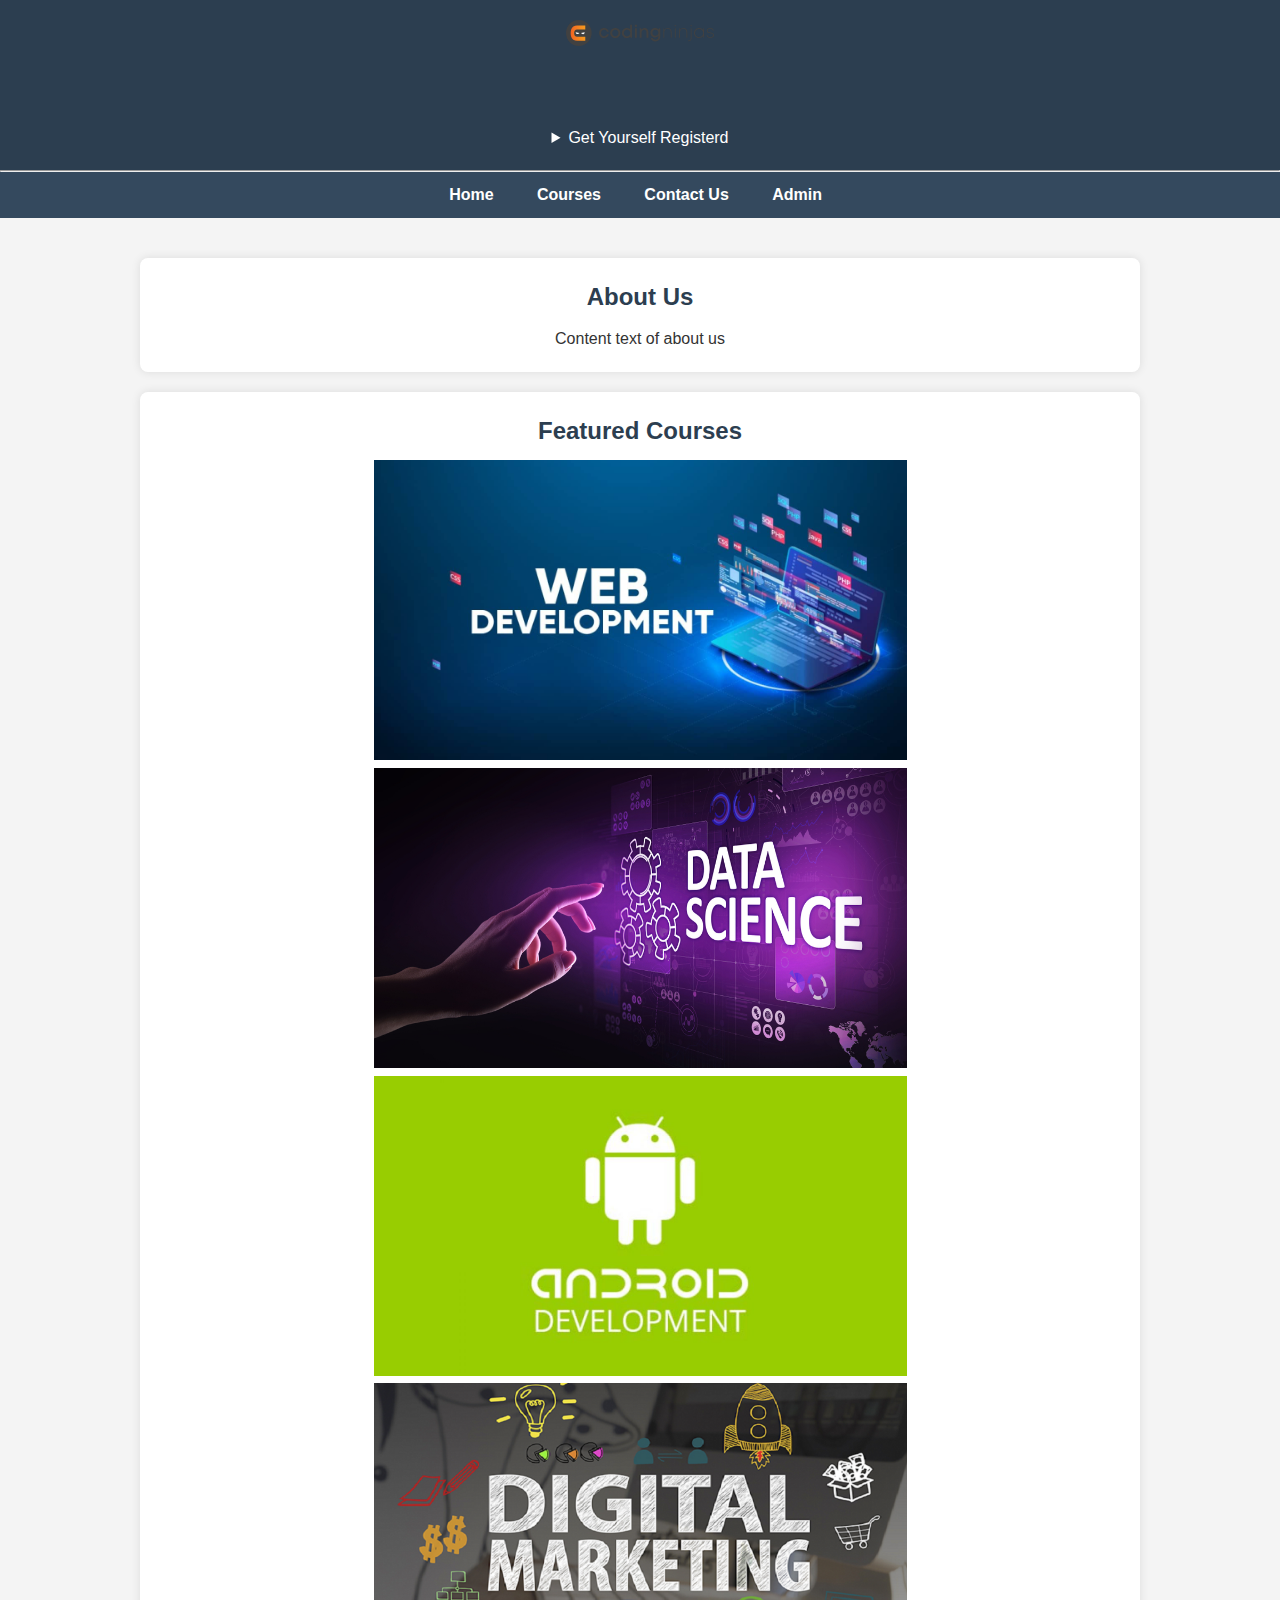
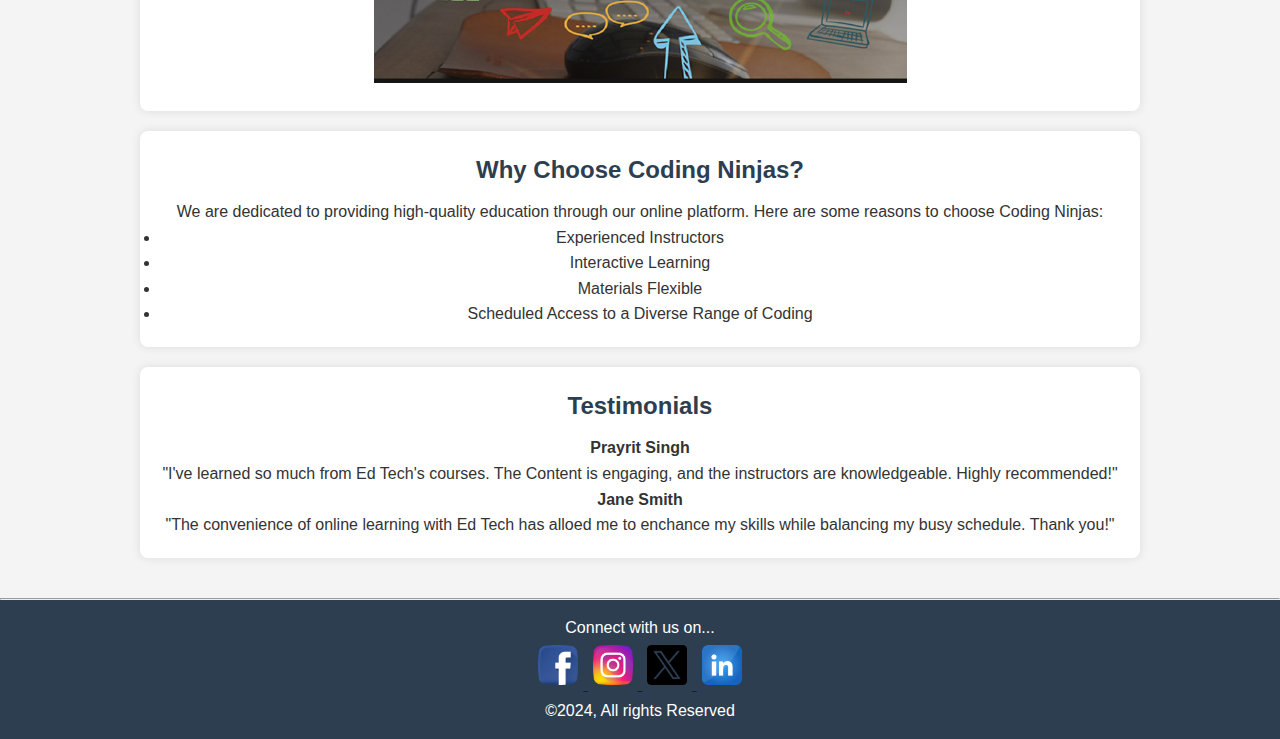
<file: index.html>
<!DOCTYPE html>
<html lang="en">

<head>
    <meta charset="UTF-8">
    <meta name="viewport" content="width=device-width, initial-scale=1.0">
    <meta name="description" content="Coding Nijas Courses">
    <meta name="keywords" content="Web Development,Android Development,Data Science,Digital Marketing">
    <meta name="author" content="Gowtham Sai Kumar">
    <link rel="stylesheet" href="style.css">
    

    <title>Coding Ninjas - Home</title>
</head>

<body>
    <header>
        <a href="index.html">
            <img src="../Multimedia/new_cn_logo.svg" alt="Coding Ninjas Logo" >
        </a>
        <h1>Welcome to Coding Ninjas</h1>
        <details>
            <summary>Get Yourself Registerd</summary>
            <ul>
                <li> <a href="login.html">Already have an account</a></li>
                <li> <a href="register.html">Register</a></li>
            </ul>
        </details>
    </header>
    <hr />
    <nav>
        <a href="index.html">Home</a>&nbsp;&nbsp;
        <a href="courses.html">Courses</a>&nbsp;&nbsp;
        <a href="contact.html">Contact Us</a>&nbsp;&nbsp;
        <a href="admin.html">Admin</a>&nbsp;&nbsp;
    </nav>

    <main>

        <section>
            <h2>About Us</h2>
            <p>
                Content text of about us
            </p>
        </section>

        <section>
            <h2>Featured Courses</h2>
            <a href="courses.html#course1">
                <img src="../Multimedia/Web_development.jpg" alt="Web development" width="533" height="300">
            </a>
            <a href="courses.html#course2">
                <img src="../Multimedia/data-science.jpg" alt="Data Science" width="533" height="300">
            </a>
            <a href="courses.html#course3">
                <img src="../Multimedia/android_development.jpg" alt="Android development" width="533" height="300">
            </a>
            <a href="courses.html#course4">
                <img src="../Multimedia/Digital_Marketing.png" alt="Digital Marketing" width="533" height="300">
            </a>
        </section>
        <section>
            <h2>Why Choose Coding Ninjas?</h2>
            <p>
                We are dedicated to providing high-quality education through our online platform. Here are some reasons
                to choose Coding Ninjas:
            </p>
            <ul>
                <li>Experienced Instructors</li>
                <li>Interactive Learning</li>
                <li>Materials Flexible</li>
                <li>Scheduled Access to a Diverse Range of Coding</li>
            </ul>

        </section>
        <section>
            <h2>Testimonials</h2>
            <dl>
                <dt><B>Prayrit Singh</B></dt>
                <blockquote>
                    <dd>
                        "I've learned so much from Ed Tech's courses.
                        The Content is engaging, and the instructors are knowledgeable. Highly recommended!"
                    </dd>
                </blockquote>

            </dl>
            <dl>
                <dt><B>Jane Smith</B></dt>
                <blockquote>
                    <dd>
                        "The convenience of online learning with Ed Tech has alloed me to enchance my skills while
                        balancing my busy schedule. Thank you!"
                    </dd>
                </blockquote>

            </dl>
        </section>
    </main>


    <hr />

    <footer>
        <p>Connect with us on...</p>
        <a href="https://www.facebook.com/codingninjas/" target="_blank"><img src="../Multimedia/facebook.png"
                width="40px">
        </a>
        <a href="https://www.instagram.com/coding.ninjas/?hl=en" target="_blank"><img src="../Multimedia/instagram.png"
                width="40px">
        </a>
        <a href="https://x.com/codingninjasoff" target="_blank"><img src="../Multimedia/twitter.png" width="40px">
        </a>
        <a href="https://www.linkedin.com/school/codingninjas/" target="_blank"><img src="../Multimedia/linkedin.png"
                width="40px">
        </a>

        <p>&copy;2024, All rights Reserved</p>

</body>

</footer>

</html>
</file>
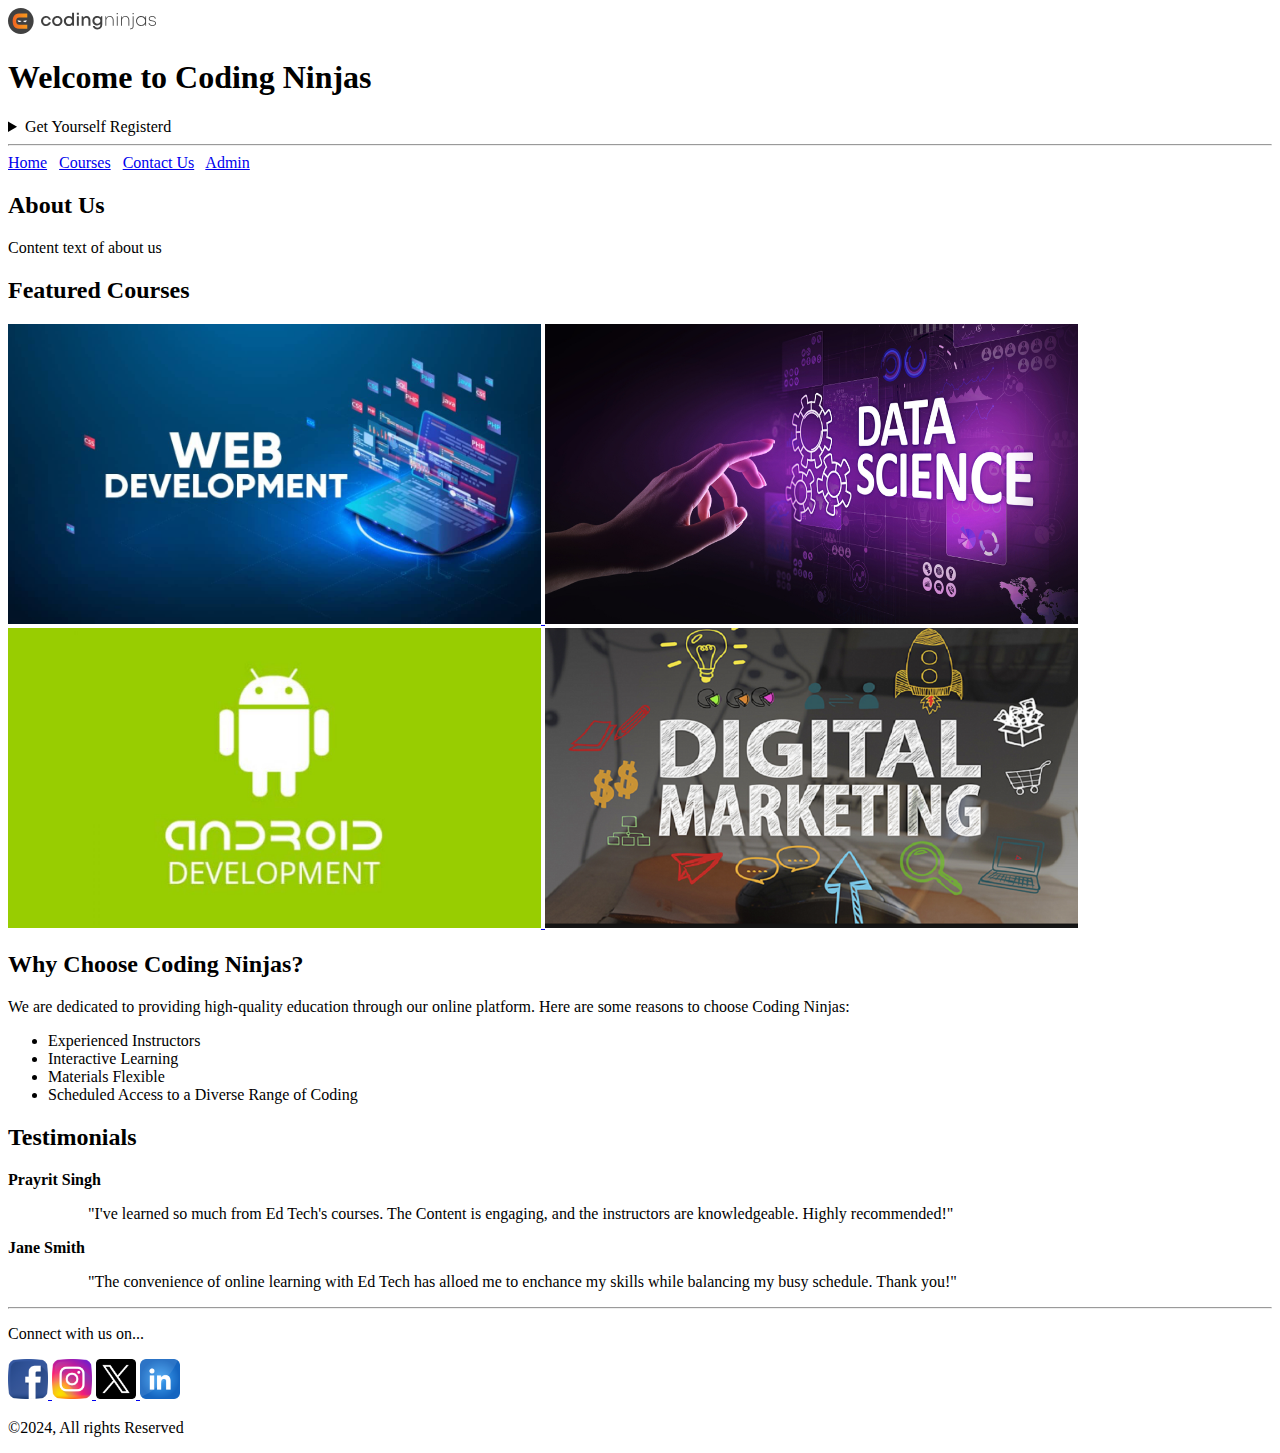
<file: Pages/index.html>
<!DOCTYPE html>
<html lang="en">

<head>
    <meta charset="UTF-8">
    <meta name="viewport" content="width=device-width, initial-scale=1.0">
    <meta name="description" content="Coding Nijas Courses">
    <meta name="keywords" content="Web Development,Android Development,Data Science,Digital Marketing">
    <meta name="author" content="Gowtham Sai Kumar">
    

    <title>Coding Ninjas - Home</title>
</head>

<body>
    <header>
        <a href="index.html">
            <img src="../Multimedia/new_cn_logo.svg" alt="Coding Nijas Logo" >
        </a>
        <h1>Welcome to Coding Ninjas</h1>
        <details>
            <summary>Get Yourself Registerd</summary>
            <ul>
                <li> <a href="login.html">Already have an account</a></li>
                <li> <a href="register.html">Register</a></li>
            </ul>
        </details>
    </header>
    <hr />
    <nav>
        <a href="index.html">Home</a>&nbsp;&nbsp;
        <a href="courses.html">Courses</a>&nbsp;&nbsp;
        <a href="contact.html">Contact Us</a>&nbsp;&nbsp;
        <a href="admin.html">Admin</a>&nbsp;&nbsp;
    </nav>

    <main>

        <section>
            <h2>About Us</h2>
            <p>
                Content text of about us
            </p>
        </section>

        <section>
            <h2>Featured Courses</h2>
            <a href="courses.html#course1">
                <img src="../Multimedia/Web_development.jpg" alt="Web development" width="533" height="300">
            </a>
            <a href="courses.html#course2">
                <img src="../Multimedia/data-science.jpg" alt="Data Science" width="533" height="300">
            </a>
            <a href="courses.html#course3">
                <img src="../Multimedia/android_development.jpg" alt="Android development" width="533" height="300">
            </a>
            <a href="courses.html#course4">
                <img src="../Multimedia/Digital_Marketing.png" alt="Digital Marketing" width="533" height="300">
            </a>
        </section>
        <section>
            <h2>Why Choose Coding Ninjas?</h2>
            <p>
                We are dedicated to providing high-quality education through our online platform. Here are some reasons
                to choose Coding Ninjas:
            </p>
            <ul>
                <li>Experienced Instructors</li>
                <li>Interactive Learning</li>
                <li>Materials Flexible</li>
                <li>Scheduled Access to a Diverse Range of Coding</li>
            </ul>

        </section>
        <section>
            <h2>Testimonials</h2>
            <dl>
                <dt><B>Prayrit Singh</B></dt>
                <blockquote>
                    <dd>
                        "I've learned so much from Ed Tech's courses.
                        The Content is engaging, and the instructors are knowledgeable. Highly recommended!"
                    </dd>
                </blockquote>

            </dl>
            <dl>
                <dt><B>Jane Smith</B></dt>
                <blockquote>
                    <dd>
                        "The convenience of online learning with Ed Tech has alloed me to enchance my skills while
                        balancing my busy schedule. Thank you!"
                    </dd>
                </blockquote>

            </dl>
        </section>
    </main>


    <hr />

    <footer>
        <p>Connect with us on...</p>
        <a href="https://www.facebook.com/codingninjas/" target="_blank"><img src="../Multimedia/facebook.png"
                width="40px">
        </a>
        <a href="https://www.instagram.com/coding.ninjas/?hl=en" target="_blank"><img src="../Multimedia/instagram.png"
                width="40px">
        </a>
        <a href="https://x.com/codingninjasoff" target="_blank"><img src="../Multimedia/twitter.png" width="40px">
        </a>
        <a href="https://www.linkedin.com/school/codingninjas/" target="_blank"><img src="../Multimedia/linkedin.png"
                width="40px">
        </a>

        <p>&copy;2024, All rights Reserved</p>

</body>

</footer>

</html>
</file>
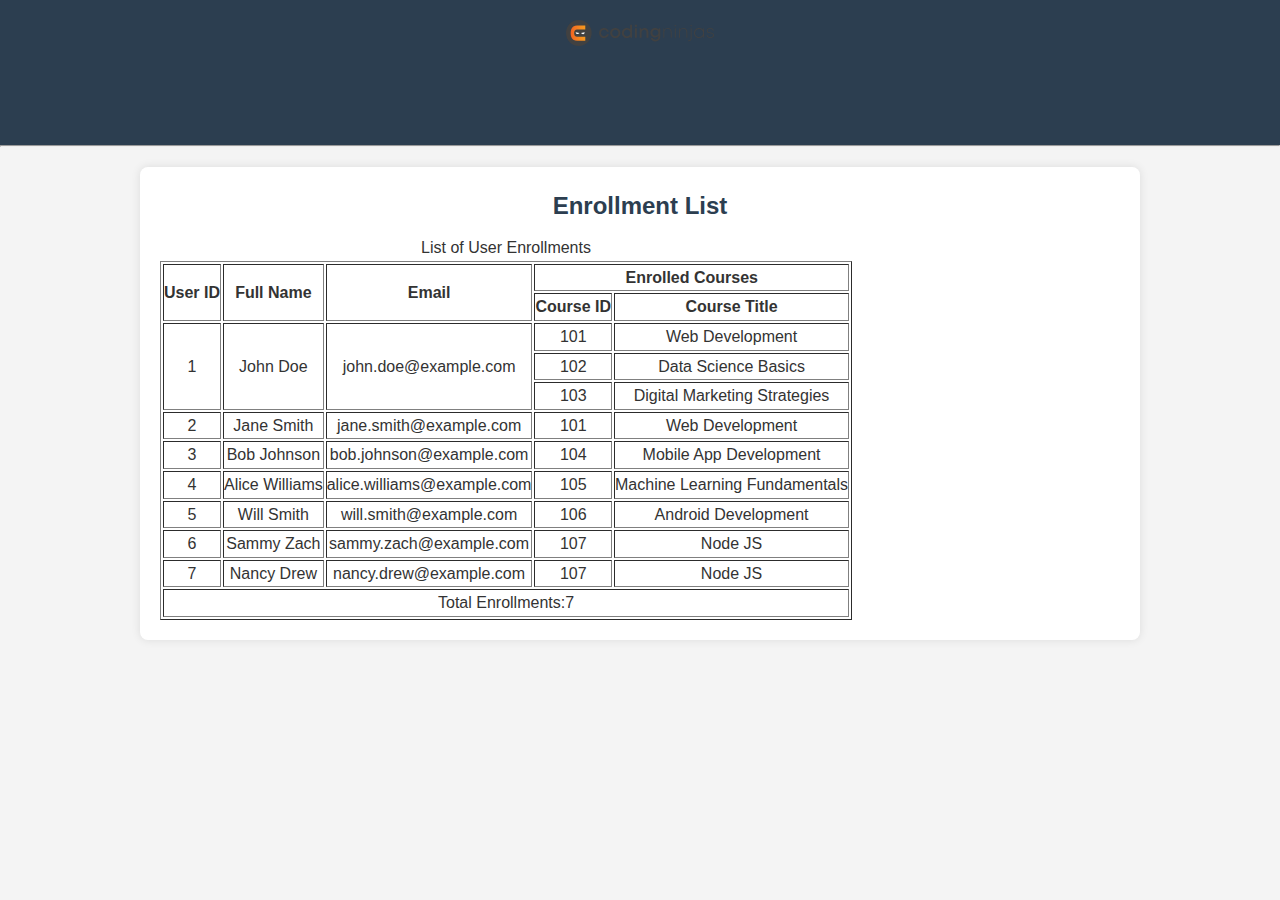
<file: admin.html>
<!DOCTYPE html>
<html lang="en">

<head>
    <meta charset="UTF-8">
    <meta name="viewport" content="width=device-width, initial-scale=1.0">
    <link rel="stylesheet" href="style.css">
    <title>Admin</title>
</head>

<body>
    <header>
        <a href="index.html">
            <img src="../Multimedia/new_cn_logo.svg" alt="Logo">
        </a>
        <h1>
            Admin Dashboard
        </h1>

    </header>
    <hr>

    <section id="enrollmentlist">
        <h2>Enrollment List</h2>

        <table border="1">
            <Caption>List of User Enrollments</Caption>

            <thead>
                <tr>
                    <th rowspan="2">User ID</th>
                    <th rowspan="2">Full Name</th>
                    <th rowspan="2">Email</th>
                    <th colspan="2">Enrolled Courses</th>
                </tr>
                <tr>
                    <th>Course ID</th>
                    <th>Course Title</th>
                </tr>
            </thead>
            <tbody>
                <tr>
                    <td rowspan="3">1</td>
                    <td rowspan="3">John Doe</td>
                    <td rowspan="3">john.doe@example.com</td>
                    <td>101</td>
                    <td>Web Development</td>
                </tr>
                <tr>
                    <td>102</td>
                    <td>Data Science Basics</td>
                </tr>
                <tr>
                    <td>103</td>
                    <td>Digital Marketing Strategies</td>
                </tr>
                <tr>
                    <td>2</td>
                    <td>Jane Smith</td>
                    <td>jane.smith@example.com</td>
                    <td>101</td>
                    <td>Web Development</td>
                </tr>
                <tr>
                    <td>3</td>
                    <td>Bob Johnson</td>
                    <td>bob.johnson@example.com</td>
                    <td>104</td>
                    <td>Mobile App Development</td>
                </tr>
                <tr>
                    <td>4</td>
                    <td>Alice Williams</td>
                    <td>alice.williams@example.com</td>
                    <td>105</td>
                    <td>Machine Learning Fundamentals</td>
                </tr>
                <tr>
                    <td>5</td>
                    <td>Will Smith</td>
                    <td>will.smith@example.com</td>
                    <td>106</td>
                    <td>Android Development</td>
                </tr>
                <tr>
                    <td>6</td>
                    <td>Sammy Zach</td>
                    <td>sammy.zach@example.com</td>
                    <td>107</td>
                    <td>Node JS</td>
                </tr>
                <tr>
                    <td>7</td>
                    <td>Nancy Drew</td>
                    <td>nancy.drew@example.com</td>
                    <td>107</td>
                    <td>Node JS</td>
                </tr>
            </tbody>
            <tfoot>
                <tr>
                    <td colspan="6">Total Enrollments:7</td>
                </tr>
            </tfoot>
        </table>
    </section>
</body>

</html>
</file>
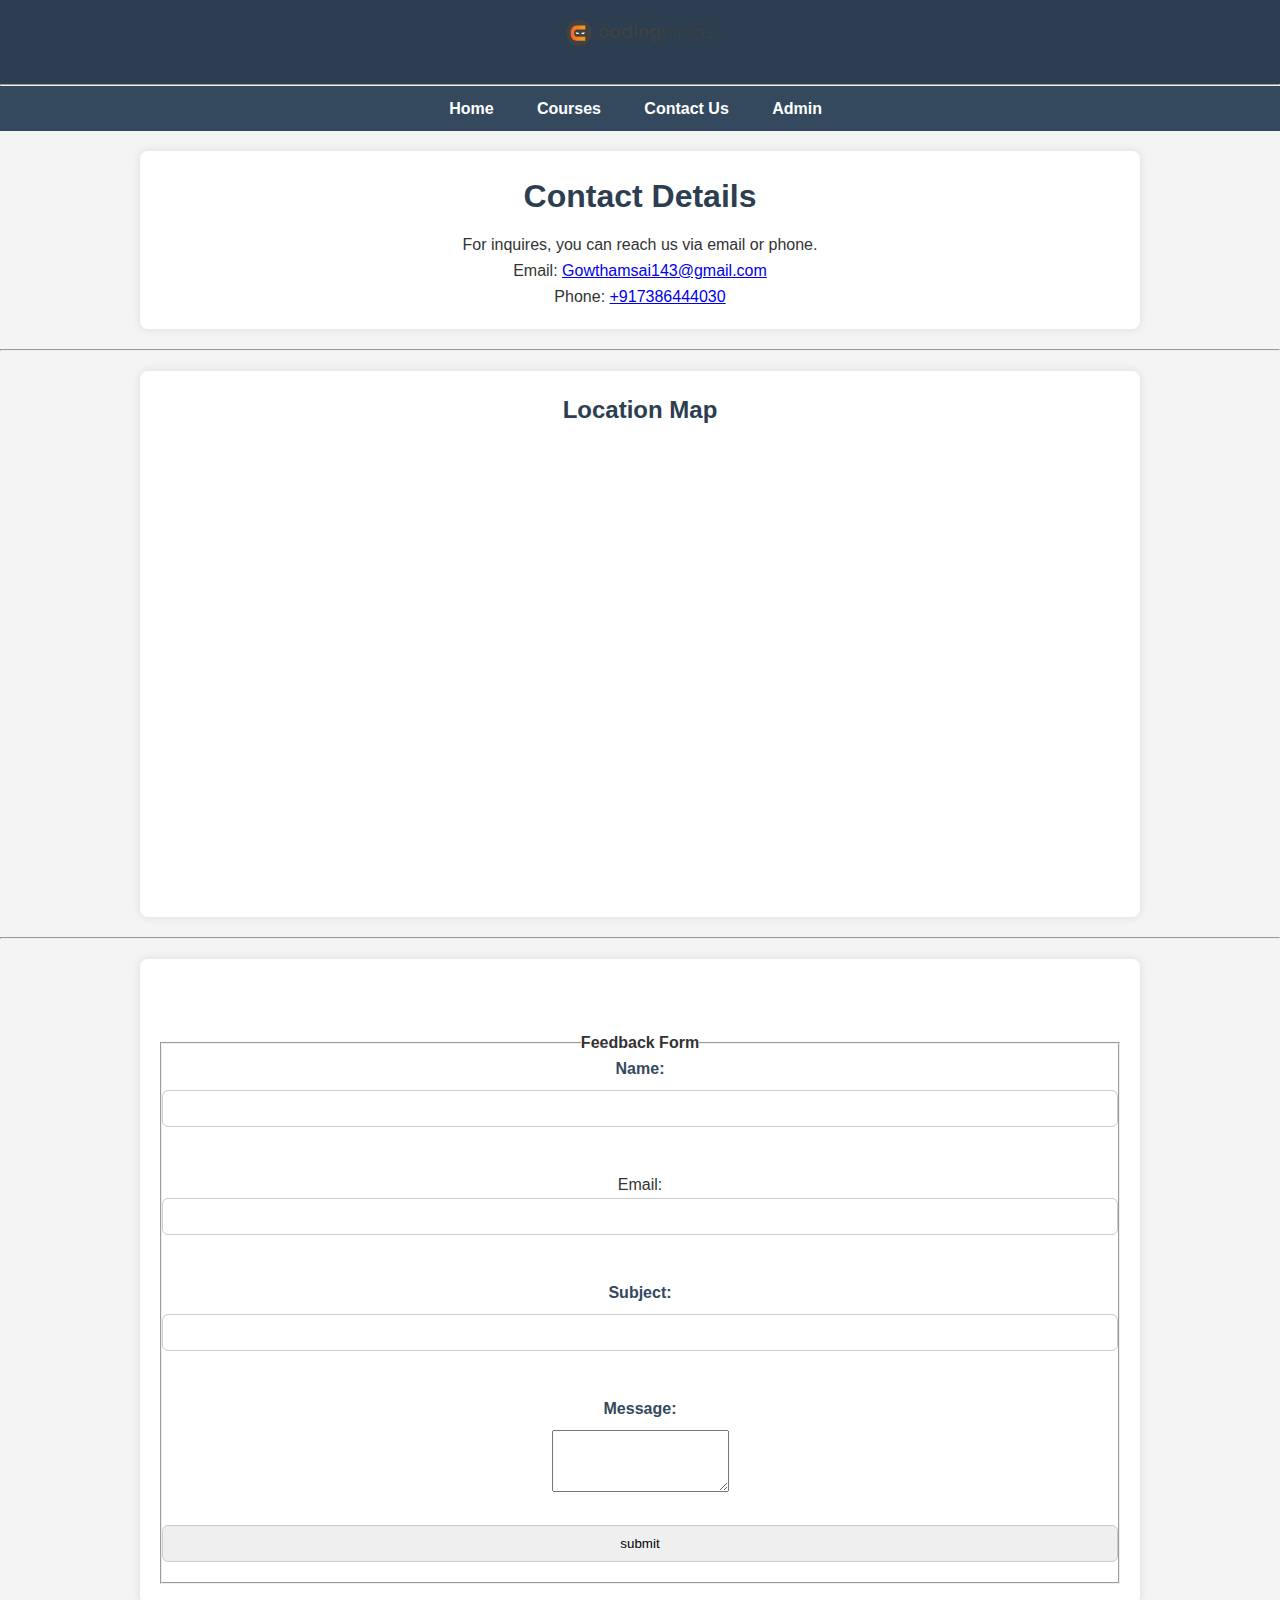
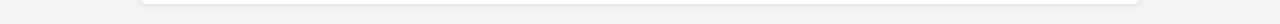
<file: contact.html>
<!DOCTYPE html>
<html lang="en">

<head>
    <meta charset="UTF-8">
    <meta name="viewport" content="width=device-width, initial-scale=1.0">
    <link rel="stylesheet" href="style.css">
    <title>Contact Us</title>
</head>

<body>
    <header>
        <a href="index.html">
            <img src="../Multimedia/new_cn_logo.svg" alt="Logo">
        </a>
    </header>
    <hr />
    <nav>
        <a href="index.html">Home</a>&nbsp;&nbsp;
        <a href="courses.html">Courses</a>&nbsp;&nbsp;
        <a href="contact.html">Contact Us</a>&nbsp;&nbsp;
        <a href="admin.html">Admin</a>&nbsp;&nbsp;
    </nav>

    <section id="contactinfo">
        <h1>Contact Details</h1>
        <P>For inquires, you can reach us via email or phone.</P>
        <p>
            Email:
            <a href="mailto:Gowthamsai143@gmail.com">Gowthamsai143@gmail.com</a>
        </p>
        <p>
            Phone:
            <a href="tel:+917386444030">+917386444030</a>
        </p>

    </section>
    <hr />

    <section id="map">
        <h2>Location Map</h2>
        <iframe
            src="https://www.google.com/maps/embed?pb=!1m18!1m12!1m3!1d3782.3079860103135!2d73.90233027519267!3d18.560148582541068!2m3!1f0!2f0!3f0!3m2!1i1024!2i768!4f13.1!3m3!1m2!1s0x3bc2c13c4bcfd305%3A0x2b9907f299a466a7!2sCodeNinja%20Pvt%20Ltd.!5e0!3m2!1sen!2sin!4v1729880756223!5m2!1sen!2sin"
            width="600" height="450" style="border:0;" allowfullscreen="" loading="lazy"></iframe>
    </section>

    <hr />

    <section id="feddbackform">
        <form action="#" method="post">
            <Br></Br>

            <fieldset>
                <legend>
                    <b>Feedback Form</b>
                </legend>

                <label for="name">Name:</label>
                <input type="text" id="name" name="name" required />
                <Br></Br>
                <lable for="email">Email:</lable>
                <input type="email" id="email" name="email" required>
                <Br></Br>
                <label>Subject:</label>
                <input type="text" id="subject" name="subject" required>
                <Br></Br>
                <label for="message">Message:</label>
                <textarea id="Message" name="message" rows="4" required></textarea>
                <Br></Br>
                <input type="submit" value="submit">
            

        
        </fieldset>

        </form>


    </section>



</body>

</html>
</file>
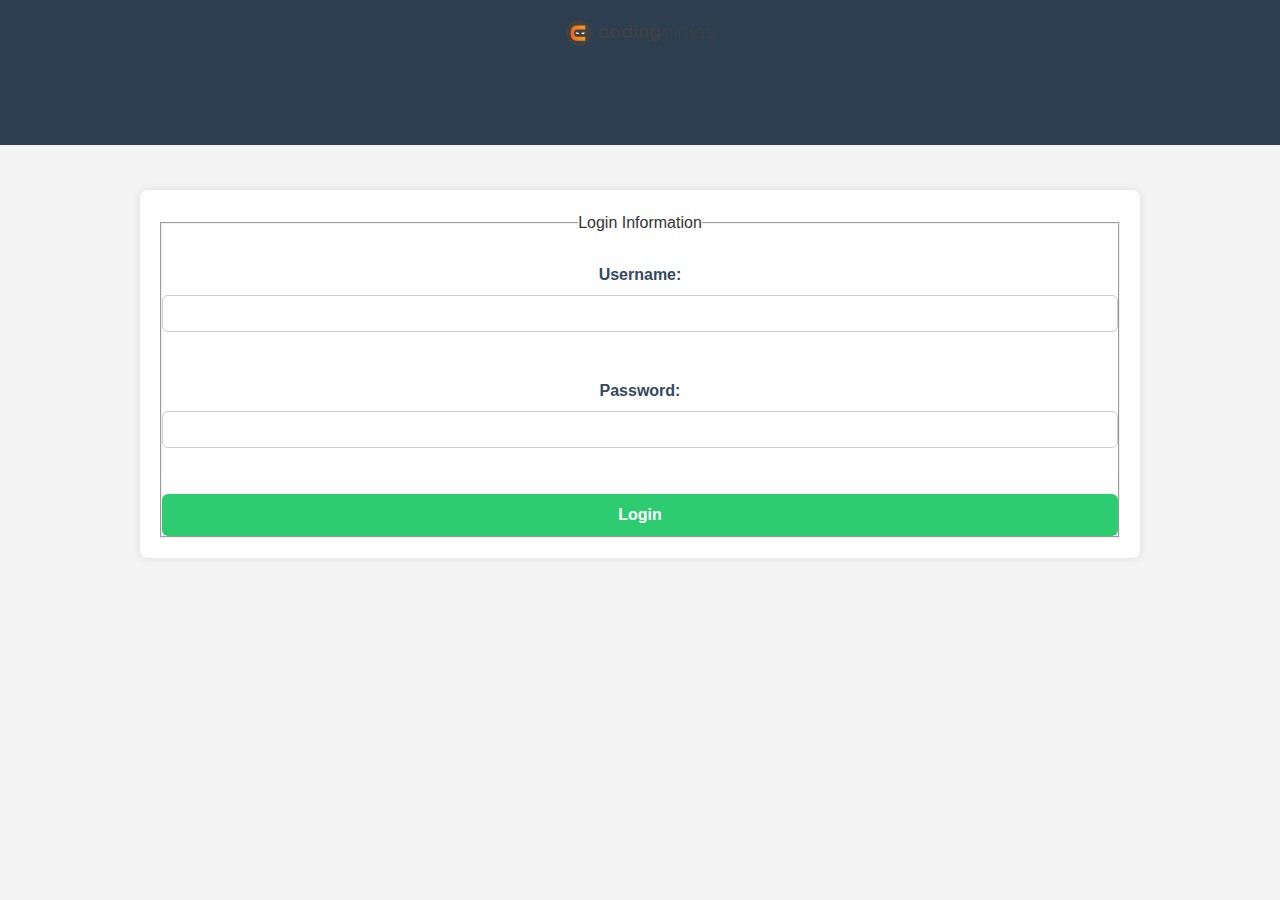
<file: login.html>
<!DOCTYPE html>
<html lang="en">

<head>
    <meta charset="UTF-8">
    <meta name="viewport" content="width=device-width, initial-scale=1.0">
    <link rel="stylesheet" href="style.css">
    <title>Login</title>
</head>

<body>
    <header>
        <a href="index.html">
            <img src="../Multimedia/new_cn_logo.svg" alt="Coding Ninjas Logo">
        </a>
        <h1>Login here</h1>
    </header>
    <br>
    <section id="login">
        <form action="#" method="post">
            <fieldset>
                <legend>Login Information</legend>
                <br />

                <label for="Username">Username:</label>
                <input type="text" id="Username" name="Username" required>
                <br />
                <br />
                <label for="password">Password:</label>
                <input type="password" id="password" name="password" required>
                <br />
                <br />
                <button type="submit">Login</button>
            </fieldset>
        </form>
    </section>
</body>

</html>
</file>
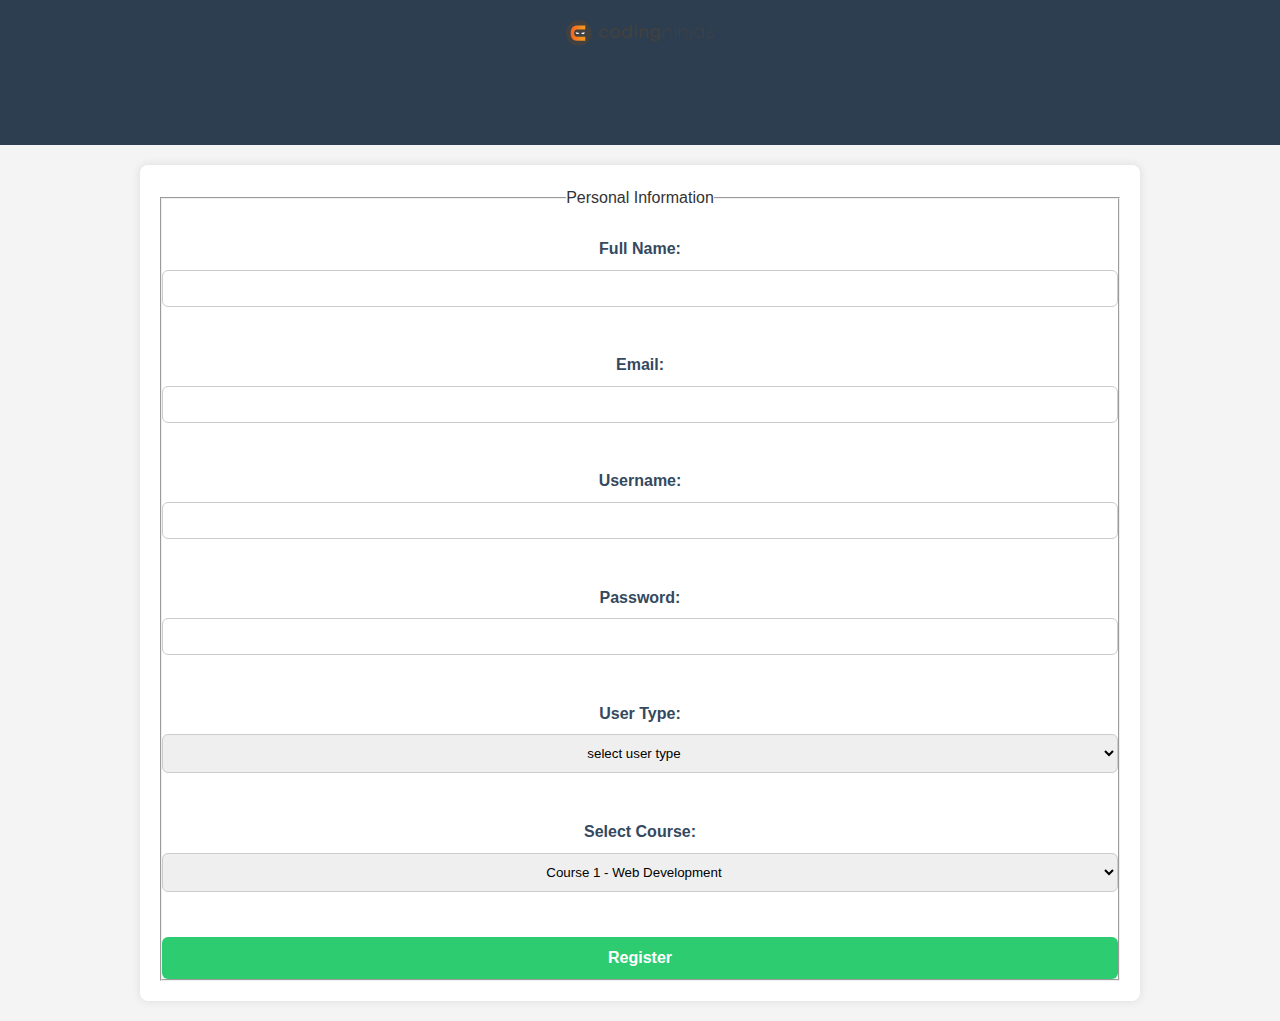
<file: register.html>
<!DOCTYPE html>
<html lang="en">

<head>
    <meta charset="UTF-8">
    <meta name="viewport" content="width=device-width, initial-scale=1.0">
    <link rel="stylesheet" href="style.css">
    <title>Register</title>
</head>

<body>
    <header>
        <a href="index.html"><img src="../Multimedia/new_cn_logo.svg" alt="logo"></a>
        <h1>Create an Account</h1>
    </header>

    <section id="register">
        <form action="#" method="post">
            <fieldset>
                <legend>Personal Information</legend>
                <br>
                <label for="fullname">Full Name:</label>
                <input type="text" name="fullname" id="fullname" required>
                <Br></Br>
                <label for="email">Email:</label>
                <input type="email" name="email" id="email" required>
                <Br></Br>
                <label for="newusername">Username:</label>
                <input type="text" name="newusername" id="newusername" required>
                <Br></Br>
                <label for="newpassword">Password:</label>
                <input type="password" name="newpassword" id="newpassword" required>
                <Br></Br>
                <label for="usertype">User Type:</label>
                <select id="usertype" name="usertype" required>
                    <option value="" disabled selected>select user type</option>
                    <option value="student">Student</option>
                    <option value="instructor">Instructor</option>
                </select>
                <Br></Br>
                <label for="selectcourse">Select Course:</label>
                <select id="selectcourse" name="selectcourse" required>
                    <option value="course1">Course 1 - Web Development</option>
                    <option value="course2">Course 2 - Data Science Fundamentals</option>
                    <option value="course3">Course 3 - Android development</option>
                    <option value="course4">Course 4 - Digital Marketing Mastery</option>
                </select>
                <Br></Br>
                <button type="submit">Register</button>
            </fieldset>
        </form>
    </section>
</body>

</html>
</file>
<file: style.css>
/* Reset some default browser styles */
* {
    margin: 0;
    padding: 0;
    box-sizing: border-box;
    text-align: center;
}

body {
    font-family: 'Segoe UI', Tahoma, Geneva, Verdana, sans-serif;
    background-color: #f4f4f4;
    line-height: 1.6;
    color: #333;
}

/* Header */
header {
    background-color: #2c3e50;
    color: white;
    text-align: center;
    padding: 20px 10px;
    animation: fadeInDown 1s ease-in-out;
}

header img {
    max-width: 150px;
    height: auto;
    margin-bottom: 10px;
}

/* Navigation */
nav {
    background-color: #34495e;
    text-align: center;
    padding: 10px 0;
}

nav a {
    color: white;
    text-decoration: none;
    margin: 0 15px;
    font-weight: bold;
    transition: color 0.3s ease;
}

nav a:hover {
    color: #f39c12;
}

/* Sections */
main {
    padding: 20px;
}

section {
    background-color: white;
    margin: 20px auto;
    padding: 20px;
    border-radius: 8px;
    max-width: 1000px;
    box-shadow: 0 0 10px rgba(0,0,0,0.1);
    animation: fadeIn 1s ease;
}

h1, h2 {
    margin-bottom: 10px;
    color: #2c3e50;
}

/* Course Images */
/* Container for images */
.image-grid {
    display: flex;
    flex-wrap: wrap;
    justify-content: center;
    gap: 20px;
    margin-top: 20px;
}

/* Style each image */
.image-grid img {
    width: 45%; /* roughly half the container width */
    max-width: 400px;
    border-radius: 10px;
    transition: transform 0.3s ease;
}

.image-grid img:hover {
    transform: scale(1.05);
}

/* Responsive - single column on small screens */
@media (max-width: 768px) {
    .image-grid img {
        width: 90%;
    }
}


section img:hover {
    transform: scale(1.05);
}

/* Footer */
footer {
    background-color: #2c3e50;
    color: white;
    text-align: center;
    padding: 15px 10px;
}

footer img {
    margin: 5px;
    transition: transform 0.3s ease;
}

footer img:hover {
    transform: scale(1.2);
}

/* Responsive Layout */
@media (max-width: 768px) {
    nav a {
        display: block;
        margin: 10px 0;
    }

    section img {
        width: 90%;
        height: auto;
    }
}

/* Animations */
@keyframes fadeIn {
    from {
        opacity: 0;
        transform: translateY(10px);
    }
    to {
        opacity: 1;
        transform: translateY(0);
    }
}

@keyframes fadeInDown {
    from {
        opacity: 0;
        transform: translateY(-20px);
    }
    to {
        opacity: 1;
        transform: translateY(0);
    }
}

/* Form Container */
.form-container {
    max-width: 500px;
    background: white;
    margin: 40px auto;
    padding: 30px 20px;
    border-radius: 10px;
    box-shadow: 0 0 10px rgba(0,0,0,0.1);
    animation: fadeIn 1s ease;
}

.form-container h2 {
    text-align: center;
    margin-bottom: 20px;
    color: #2c3e50;
}

form label {
    display: block;
    margin-bottom: 8px;
    font-weight: bold;
    color: #34495e;
}

form input, form select {
    width: 100%;
    padding: 10px;
    margin-bottom: 20px;
    border: 1px solid #ccc;
    border-radius: 6px;
    transition: border-color 0.3s ease;
}

form input:focus, form select:focus {
    border-color: #3498db;
    outline: none;
}

form button {
    width: 100%;
    padding: 12px;
    background-color: #2ecc71;
    color: white;
    border: none;
    border-radius: 6px;
    font-size: 16px;
    font-weight: bold;
    cursor: pointer;
    transition: background-color 0.3s ease;
}

form button:hover {
    background-color: #27ae60;
}
</file>
